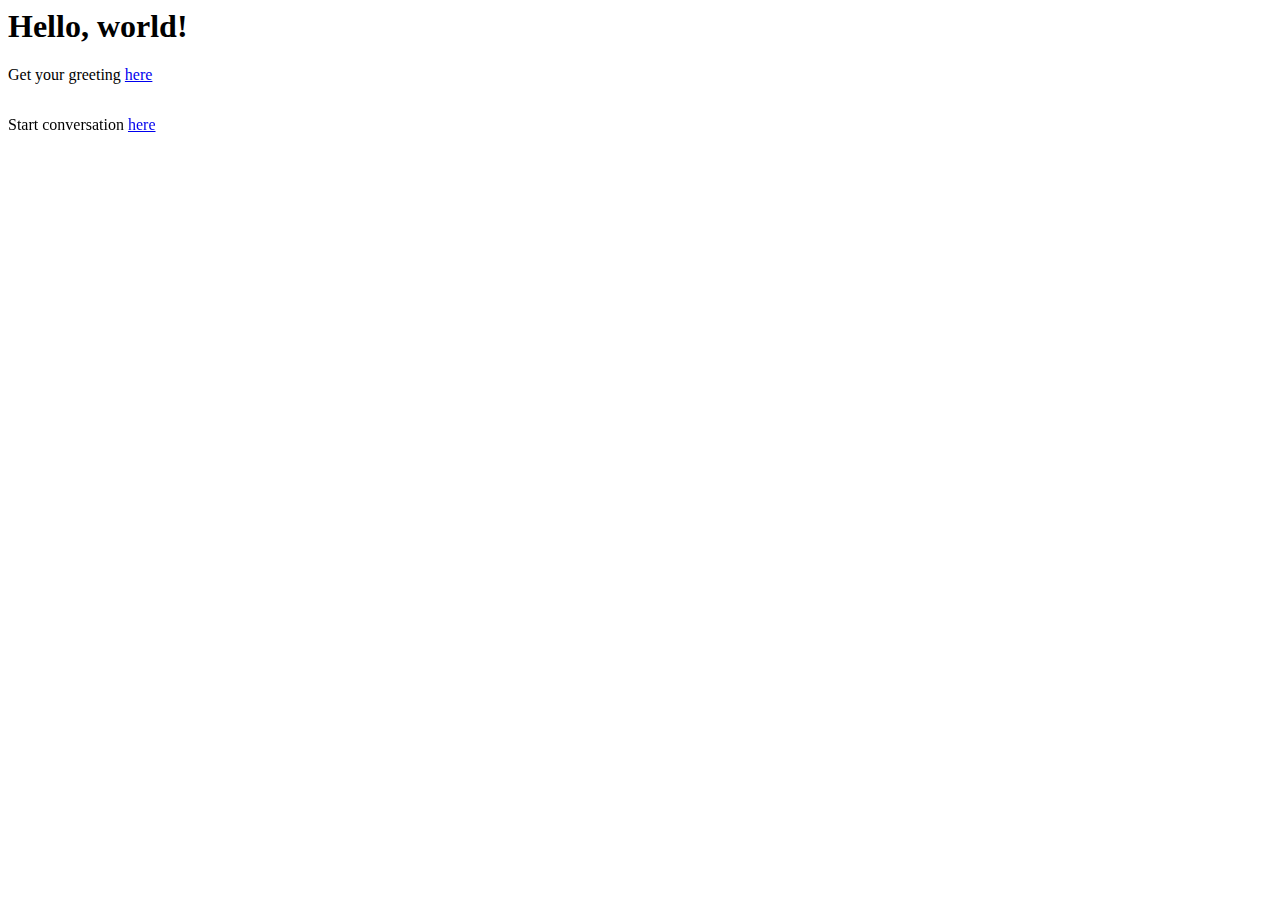
<file: chatbot-using-SpringBoot/src/main/resources/static/index.html>
<html lang="en">
  <head>
    <!-- Required meta tags -->
    <meta charset="utf-8">
    <meta name="viewport" content="width=device-width, initial-scale=1">

    <!-- Bootstrap CSS -->
    <link href="https://cdn.jsdelivr.net/npm/bootstrap@5.0.0-beta1/dist/css/bootstrap.min.css" rel="stylesheet" integrity="sha384-giJF6kkoqNQ00vy+HMDP7azOuL0xtbfIcaT9wjKHr8RbDVddVHyTfAAsrekwKmP1" crossorigin="anonymous">

    <title>Hello, world!</title>
  </head>
  <body>
    <h1>Hello, world!</h1>
    <p>Get your greeting <a href="greeting">here</a></p>

    <div style="position: fixed; vertical-align: bottom;">
        <p>Start conversation <a href="startchat">here</a></p>
    </div>
    
    <!-- Optional JavaScript; choose one of the two! -->

    <!-- Option 1: Bootstrap Bundle with Popper -->
    <script src="https://cdn.jsdelivr.net/npm/bootstrap@5.0.0-beta1/dist/js/bootstrap.bundle.min.js" integrity="sha384-ygbV9kiqUc6oa4msXn9868pTtWMgiQaeYH7/t7LECLbyPA2x65Kgf80OJFdroafW" crossorigin="anonymous"></script>

    <!-- Option 2: Separate Popper and Bootstrap JS -->
    <!--
    <script src="https://cdn.jsdelivr.net/npm/@popperjs/core@2.5.4/dist/umd/popper.min.js" integrity="sha384-q2kxQ16AaE6UbzuKqyBE9/u/KzioAlnx2maXQHiDX9d4/zp8Ok3f+M7DPm+Ib6IU" crossorigin="anonymous"></script>
    <script src="https://cdn.jsdelivr.net/npm/bootstrap@5.0.0-beta1/dist/js/bootstrap.min.js" integrity="sha384-pQQkAEnwaBkjpqZ8RU1fF1AKtTcHJwFl3pblpTlHXybJjHpMYo79HY3hIi4NKxyj" crossorigin="anonymous"></script>
    -->
  </body>
</html>
</file>
